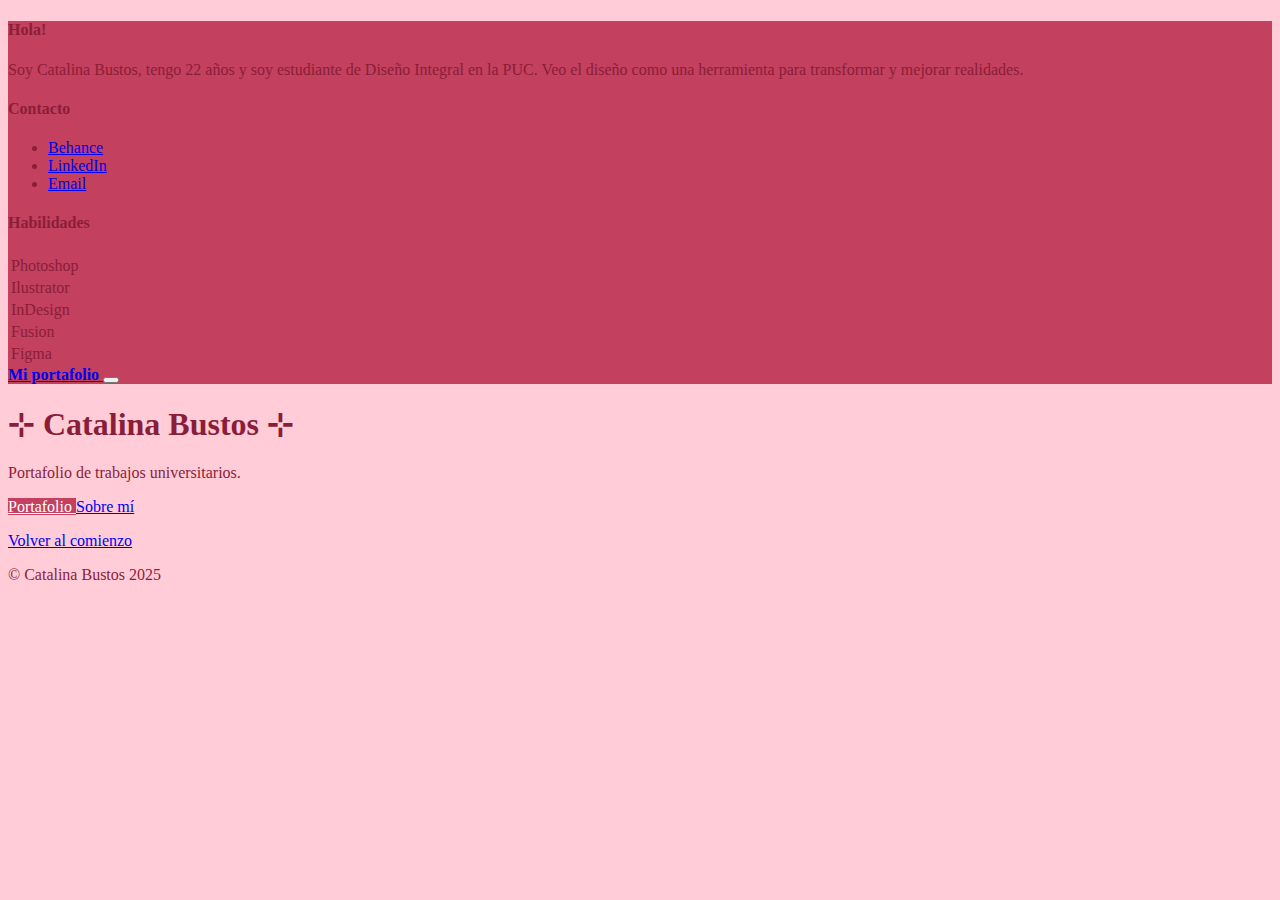
<file: index.html>
<!DOCTYPE html>
<html lang="es" data-bs-theme="fw-light">
    <head>
        <meta charset="utf-8" />
        <meta name="theme-color" content="#">
        <meta name="viewport" content="width=device-width, initial-scale=1" />
        <title>Mi Portafolio con Bootstrap</title>
        <link href="https://cdn.jsdelivr.net/npm/bootstrap@5.3.8/dist/css/bootstrap.min.css" rel="stylesheet" integrity="sha384-sRIl4kxILFvY47J16cr9ZwB07vP4J8+LH7qKQnuqkuIAvNWLzeN8tE5YBujZqJLB" crossorigin="anonymous">
        <link rel="stylesheet" type="text/css" href="style.css">
    </head>
    <body>
        <header data-bstheme="auto">
            <div class="collapse text-bg-light" id="navbarHeader">
                <div class="container">
                    <div class="row">
                        <div class="col-sm-8 col-md-7 py-4">
                            <h4>Hola!</h4>
                            <p> Soy Catalina Bustos, tengo 22 años y soy estudiante de Diseño Integral en la PUC. Veo el diseño como una herramienta para transformar y mejorar realidades. </p>
                            <div>
                            <h4>Contacto</h4>
                            <ul class="list-unstyled">
                                <li><a href="https://www.behance.net/catalinbustosj" target="_blank" class="text-black">Behance</a></li>
                                <li><a href="https://www.linkedin.com/in/catalina-bustos-jara-680b91311/" target="_blank" class="text-black">LinkedIn</a></li>
                                <li><a href="mailto:catitabustos2003@gmail.com" class="text-black">Email</a></li>
                            </ul>
                        </div>
                        </div>
                        <div class="col-sm-4 offset-md-1 py-4">
                            <h4 class="ms-2">Habilidades</h4>
                            <table id="aqui" class="table table-borderless table-hover table-light"></table>
                        </div>

                    </div>
                </div>
            </div>
            <div class="navbar navbar-light bg-light shadow-sm">
                <div class="container">
                    <a href="#" class="navbar-brand d-flex align-items-center">




                        <strong>Mi portafolio</strong>
                    </a>
                    <button class="navbar-toggler" type="button" data-bs-toggle="collapse" data-bs-target="#navbarHeader" aria-controls="navbarHeader" aria-expanded="false" aria-label="Toggle navigation">
                        <span class="navbar-toggler-icon"></span>
                    </button>
                </div>
            </div>
        </header>
        <main>
            <section class="py-5 text-center container">
                <div class="row py-lg-5">
                    <div class="col-lg-6 col-md-8 mx-auto">
                        <h1 class="fw-light">⊹ Catalina Bustos ⊹</h1>
                        <p class="lead text-body-secondary">
                            Portafolio de trabajos universitarios.
                        </p>
                        <p>
              <a href="#" class="btn my-2" style="background-color: #C3405F; border: none; color: white;">Portafolio </a>

              <a href="sobremi.html" class="btn btn-secondary my-2">Sobre mí</a>
            </p>

                    </div>
                </div>
            </section>
            <div class="album py-5 bg-body-tertiary">
                <div class="container">
                    <div class="row row-cols-1 row-cols-sm-2 row-cols-md-3 g-3" id="porotito"></div>
                </div>
            </div>
        </main>
        <footer class="text-body-secondary py-5">
            <div class="container">
                <p class="float-end mb-1"><a href="#">Volver al comienzo</a></p>
                <p class="mb-1">&copy; Catalina Bustos 2025</p>
            </div>
        </footer>
        <script src="https://cdn.jsdelivr.net/npm/bootstrap@5.3.8/dist/js/bootstrap.bundle.min.js" integrity="sha384-FKyoEForCGlyvwx9Hj09JcYn3nv7wiPVlz7YYwJrWVcXK/BmnVDxM+D2scQbITxI" crossorigin="anonymous"></script> 
        <script src="script.js"></script>

        <script>
            const habilidades = [
                { programa: "Photoshop", valor: "70" },
                { programa: "Ilustrator", valor: "80" },
                { programa: "InDesign", valor: "60" },
                { programa: "Fusion", valor: "60" },
                { programa: "Figma", valor: "80" }
            ];

            const donde = document.querySelector("#aqui");
            habilidades.forEach((h) => {
                donde.innerHTML += `<tr>
                                        <td class="w-25">${h.programa}</td>
                                        <td>
                                        <svg xmlns="http://www.w3.org/2000/svg" viewBox="0 0 100 5">
                                        <rect width="${h.valor}" height="5" rx="2" ry="2" fill="var(--rosado-primary)"></rect>
                                        </svg></td>
                                    </tr>`;
            });
        </script>

    </body>
</html>
</file>
<file: style.css>
:root {
    --rosado-primary: #C3405F;
    --rosado-dark: #8A1E38;
    --rosado-light: #EE849D;
    --rosado-bg: #FFCCD8;
}

.bd-placeholder-img {
                font-size: 1.125rem;
                text-anchor: middle;
                -webkit-user-select: none;
                -moz-user-select: none;
                user-select: none;
            }
            @media (min-width: 768px) {
                .bd-placeholder-img-lg {
                    font-size: 3.5rem;
                }
            }

            .b-example-divider {
                width: 100%;
                height: 3rem;
                background-color: #0000001a;
                border: solid rgba(0, 0, 0, 0.15);
                border-width: 1px 0;
                box-shadow: inset 0 0.5em 1.5em #0000001a, inset 0 0.125em 0.5em #00000026;
            }
            .bi {
                vertical-align: -0.125em;
                fill: currentColor;
            }
 .btn-bd-primary {
                --bd-violet-bg: var(--rosado-primary);
                --bd-violet-rgb: 0, 188, 212;
                --bs-btn-font-weight: 600;
                --bs-btn-color: var(--bs-white);
                --bs-btn-bg: var(--rosado-primary);
                --bs-btn-border-color: var(--rosado-primary);
                --bs-btn-hover-color: var(--bs-white);
                --bs-btn-hover-bg: var(--rosado-dark);
                --bs-btn-hover-border-color: var(--rosado-dark);
                --bs-btn-focus-shadow-rgb: 0, 188, 212;
                --bs-btn-active-color: var(--bs-btn-hover-color);
                --bs-btn-active-bg: #00838f;
                --bs-btn-active-border-color: #00838f;
            }
.navbar-dark.bg-dark{
                background-color: var(--rosado-dark) !important;
            }
.btn-outline-primary {
    --bs-btn-color: var(--rosado-light);
    --bs-btn-border-color: var(--rosado-primary);
    --bs-btn-hover-color: #fff;
    --bs-btn-hover-bg: var(--rosado-primary);
    --bs-btn-hover-border-color: var(--rosado-light);
}

.btn-outline-info {
    --bs-btn-color: var(--rosado-light);
    --bs-btn-border-color: var(--rosado-light);
    --bs-btn-hover-color: #000;
    --bs-btn-hover-bg: var(--rosado-light);
    --bs-btn-hover-border-color: var(--rosado-light);
}
            .bd-mode-toggle {
                z-index: 1500;
            }
            .bd-mode-toggle .bi {
                width: 1em;
                height: 1em;
            }
            .bd-mode-toggle .dropdown-menu .active .bi {
                display: block !important;
            }
            .card {
                transition: transform 0.3s ease, box-shadow 0.3s ease;
            }
            .card:hover {
                transform: translateY(-5px);
                box-shadow: 0 10px 20px rgba(0, 0, 0, 0.15) !important;
            }
            .card-img-top {
                height: 225px;
                object-fit: cover;
            }
            body {
    background-color: var(--rosado-bg);
    color: #8A1E38;
}

.bg-body-tertiary {
    background-color: #C3405F !important;
}

[data-bs-theme="light"] {
    --bs-link-color: var(--rosado-primary);
    --bs-link-hover-color: var(--rosado-primary);
    --bs-body-bg: var(--rosado-primary);
    --bs-body-color: var(--rosado-primary);
}

.text-body-secondary {
    color: #8A1E38 !important;
}

.text-body-secondary.py-5 {
    color: #8A1E38 !important;
}

header {
	background:var(--rosado-primary);
}
</file>
